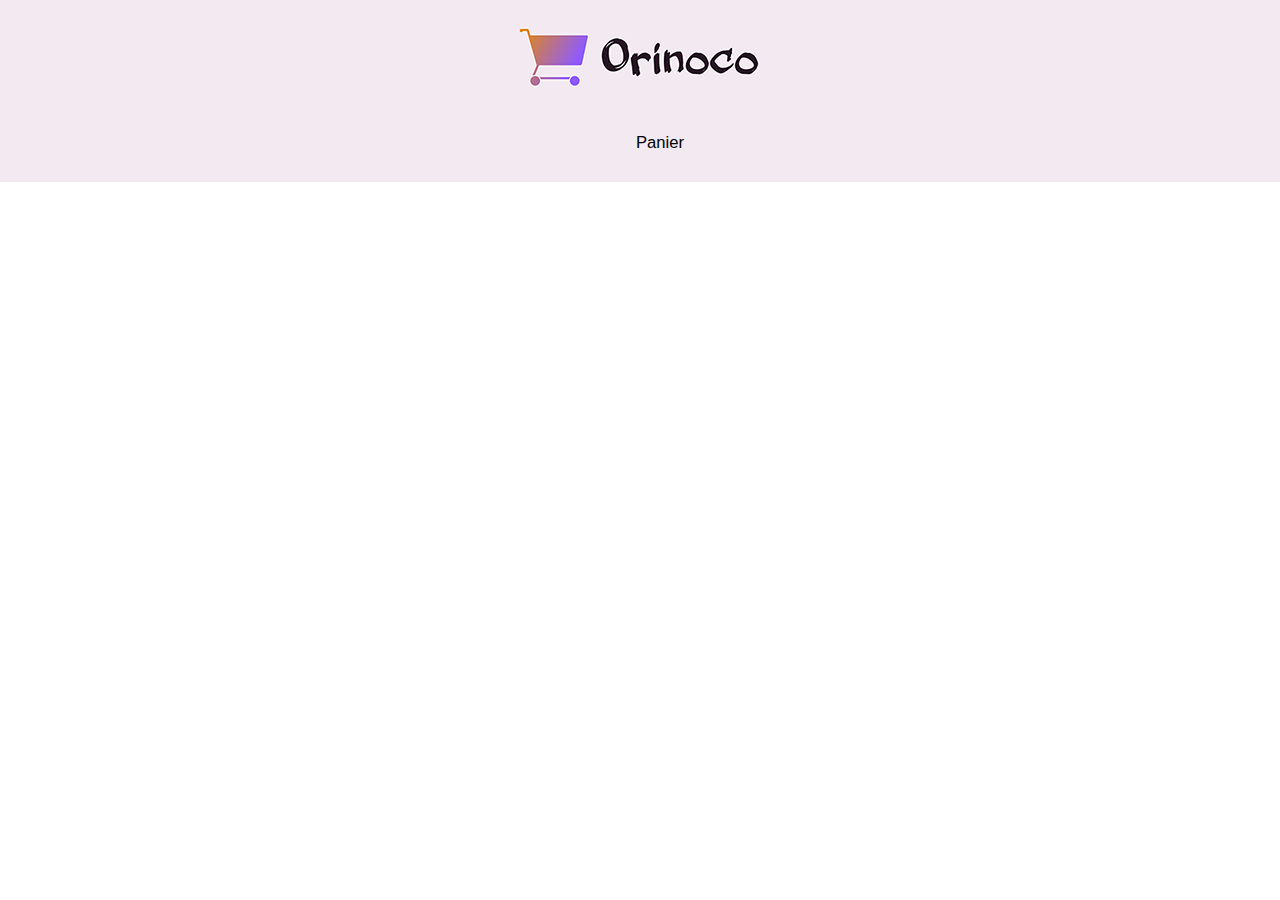
<file: index.html>
<!DOCTYPE html>
<html lang="fr">
    <head>
        <meta charset="utf-8" />
        <meta name="viewport" content="width=device-width, initial-scale=1.0">

        <link rel="stylesheet" href="./css/style.css" />
        <title>Orinoco | Accueil</title>
    </head>

    <body>

        <header class="header">
            <a href="index.html" >
                <img src="logo.png" alt="bannière Orinoco. Direction : page d'accueil" />
            </a>

            <nav class="nav">
                <ul class="nav__list">
                    <li class="nav__list--items"><a href="storage.html"  class="nav__list--link">Panier</a></li>
                </ul>
            </nav>

        </header>

        <section>
            
        </section>
    

        <footer>

        </footer>

        <script src="./js/index.js"></script>

    </body>

</html>
</file>
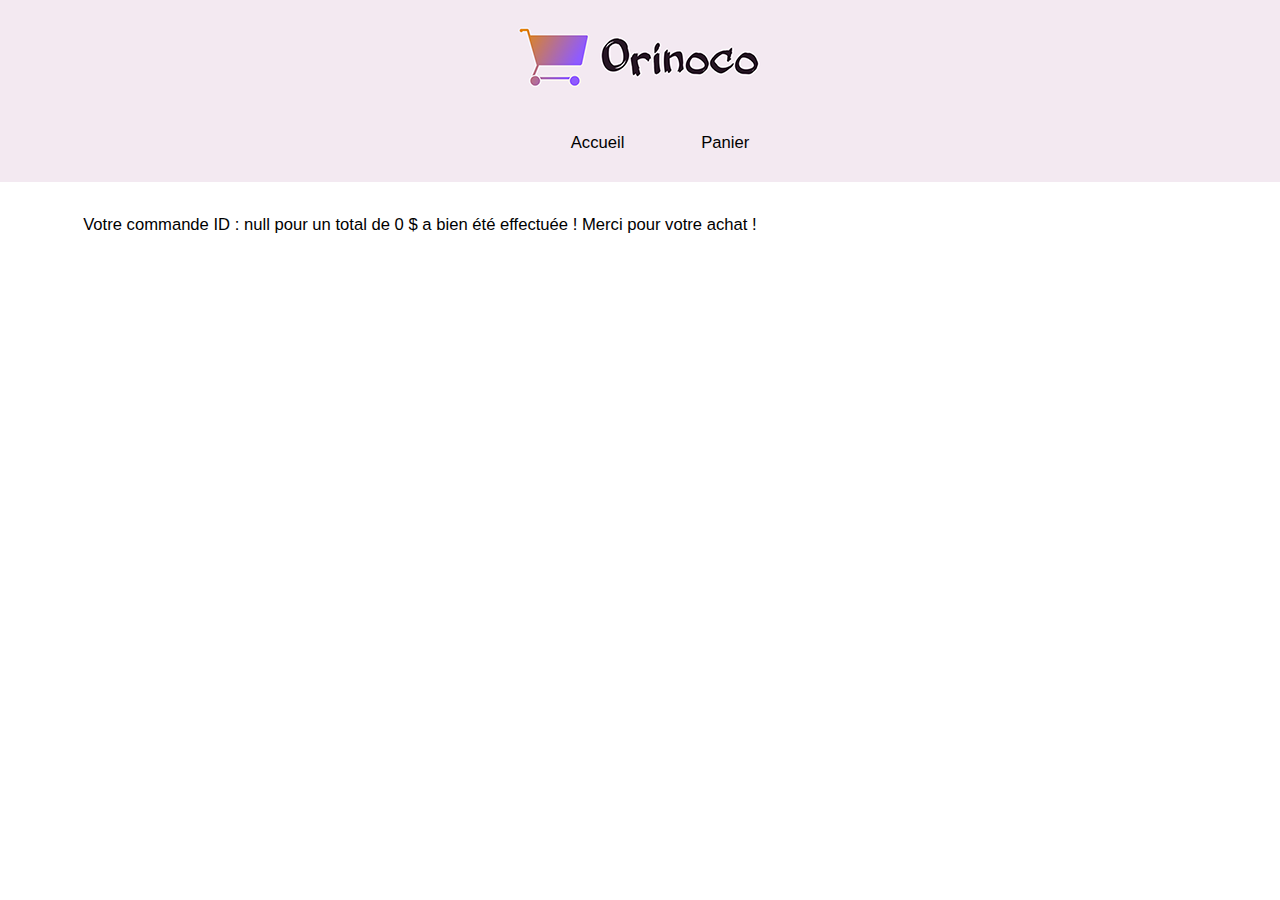
<file: confirmation.html>
<!DOCTYPE html>
<html lang="fr">
    <head>
        <meta charset="utf-8" />
        <meta name="viewport" content="width=device-width, initial-scale=1.0">

        <link rel="stylesheet" href="./css/style.css" />
        <title>Orinoco | Confirmation de commande</title>
    </head>

    <body>
        
        <header class="header">
            <a href="index.html">
                <img src="logo.png" alt="bannière Orinoco. Direction : page d'accueil" />
            </a>

            <nav class="nav">
                <ul class="nav__list">
                    <li  class="nav__list--items"><a href="index.html" class="nav__list--link">Accueil</a></li>
                    <li  class="nav__list--items"><a href="storage.html" class="nav__list--link">Panier</a></li>
                </ul>
            </nav>
        </header>
        <section>
            <p></p>
        </section>

        <footer>

        </footer>

        <script src="./js/confirmation.js"></script>
    </body>

</html>
</file>
<file: css/style.css>
html, body
{
    margin: 0;
    padding:0;

    font-family: arial;
    font-size: 2.6vw;
}

a {
    text-decoration: none;
    color: #c585b7;
}

strong {
    color: red;
}

.mandatory {
    font-size: 0.9vw;
}

.invalide {
    color: red;
}

a:hover {
    text-decoration: underline;
    color: #e271af;
}

.header
{
    background-color : #f3e9f1;
    padding-bottom: 1vw;
    text-align: center;
}

.nav 
{
    display:block;
}

.nav__list
{
    display: flex;
    justify-content: center;
    list-style: none;
}

.nav__list--items
{
    margin-left: 3vw;
    margin-right: 3vw;
}

.nav__list--link
{
    text-decoration: none;
    color: #000;
}

.nav__list--link:hover 
{
    text-decoration: underline;
}


label {
    display: block;
    width: 25%;
}

input {
    display:block;
}

.form {
    display:flex;
    flex-direction: column;
    align-items: center;
    background: #f5e4d6;

    width: 100%;
}


.input {
    margin-top: 1vw;
    margin-bottom: 1vw;
}

#submitButton, .button_product {
    
    background-color: #cc32ab;
    color:white;
    font-size: 1vw;
    font-weight: bold;
    text-transform: capitalize;
     border-radius: 50px 50px;
    border: 3px #cc32ab outset;

    width: 35%;
    padding: 0.5vw;
}
#submitButton:active {
    border: 3px #cc32ab inset;
}

.d-flex {
    display:flex;
}
.d-flex-column {
    display: flex;
    flex-direction: column;
    justify-content: space-around;
}

.d-flex-column-center {
    display: flex;
    flex-direction: column;
    align-items: center;
    width: 25%;
}

.d-flex-between-align-center {
    display:flex;
    justify-content: space-between;
    align-items: center;
}

.d-flex-around-align-center {
    display:flex;
    justify-content: space-around;
    align-items: center;
    flex-wrap: wrap;
}
.padding {
    padding: 1.3vw;
    padding-left: 6.5vw;
}
.padding-l {
    padding-left: 1.3vw;
}

.padding_product {
    padding-left: 1.3vw;
}

.padding_basket {
    padding-left: 6.5vw;
    padding-right: 6.5vw;
}

.button {
    display:flex;
    flex-direction: column;
    justify-content: space-around;
}

.button button {
    margin: 0.7vw;
}

.border-b {
    border-bottom: 1px #f3e9f1 solid;
}
.border-l {
    border-left: 1px #f3e9f1 solid;
}

.image {
    width: 15%;
    box-shadow: 3px 3px 3px #000;
}

.image_product {
    display:block;
    width: 50%;
}

.image_basket {
    width: 200px;
    box-shadow: 3px 3px 3px #000;
}

.title-price, .all-without-image  {
    padding-left: 1.3vw;
}

#storage {
    margin-top : 2.6vw;
    padding: 1.3vw;
    font-size: 1.5vw;
}

#emptyBasket {
    width: 100%;
    text-align: center;
    font-style: italic;
}

.button_basket{
    width: 1.3vw;
}
.w-25 {
    width: 25%;
}

.w-50 {
    width: 50%;
}

.w-75 {
    width: 75%;
}


#clearStorage, #form {
    visibility: hidden;
}

#form {
    padding: 0 1.3vw;
}

#emptyBasket {
    visibility: visible;
}

#clearStorage {
    float: right;
    background: none;
    border:none;
    color: #555353;
    font-size: 0.7em;
}

#clearStorage:hover {
    color: #000;
    text-decoration: underline;
}
.clearStorage {
    width: 95%;
}
#Total{
    width: 95%;
    text-align: right;
    margin-right: 6.5vw;
}


.fa-trash-alt {
    color: #b874aa;
}
.fa-trash-alt:active {
    color: #b476a8;
    background-color: #e7cbe2;
}

.minus-one {
    font-weight: bold;
    color: #b874aa;
}
.minus-one:hover, .fa-trash-alt:hover {
    cursor: pointer;
    background-color: #f3e9f1;
}
.minus-one:active {
    color: #b476a8;
    padding: 1.3vw;
    border-radius: 100% 100%;
    background-color: #e7cbe2;
}

.border-button {
    padding: 1.3vw;
    margin: 1.3vw;
    border-radius: 100% 100%;
    border: 1px #b476a8 dashed;
}

@media (min-width: 992px) {
    html,body {
        font-size: 1.3vw;
    }
}

@media (max-width: 992px) {
    .button {
        align-items: center;
    }
    .button_basket {
        width: 3.9vw;
    }
    .image_basket {
        width: 100px;
    }
}

@media (max-width: 991px) and (orientation: portrait) {
    html,body {
        font-size: 3.9vw;
    }
    .padding {
        padding-left: 2.6vw;
    }
    .title-price, .all-without-image {
       margin-left: 2.6vw;
       margin-right:2.6vw;
    }

    #submitButton {
        width: 100%;
    }

    .button_product {
        width: 50%;
    }

    .d-flex-between-responsive-product {
        align-items: flex-start;
    }
}
</file>
